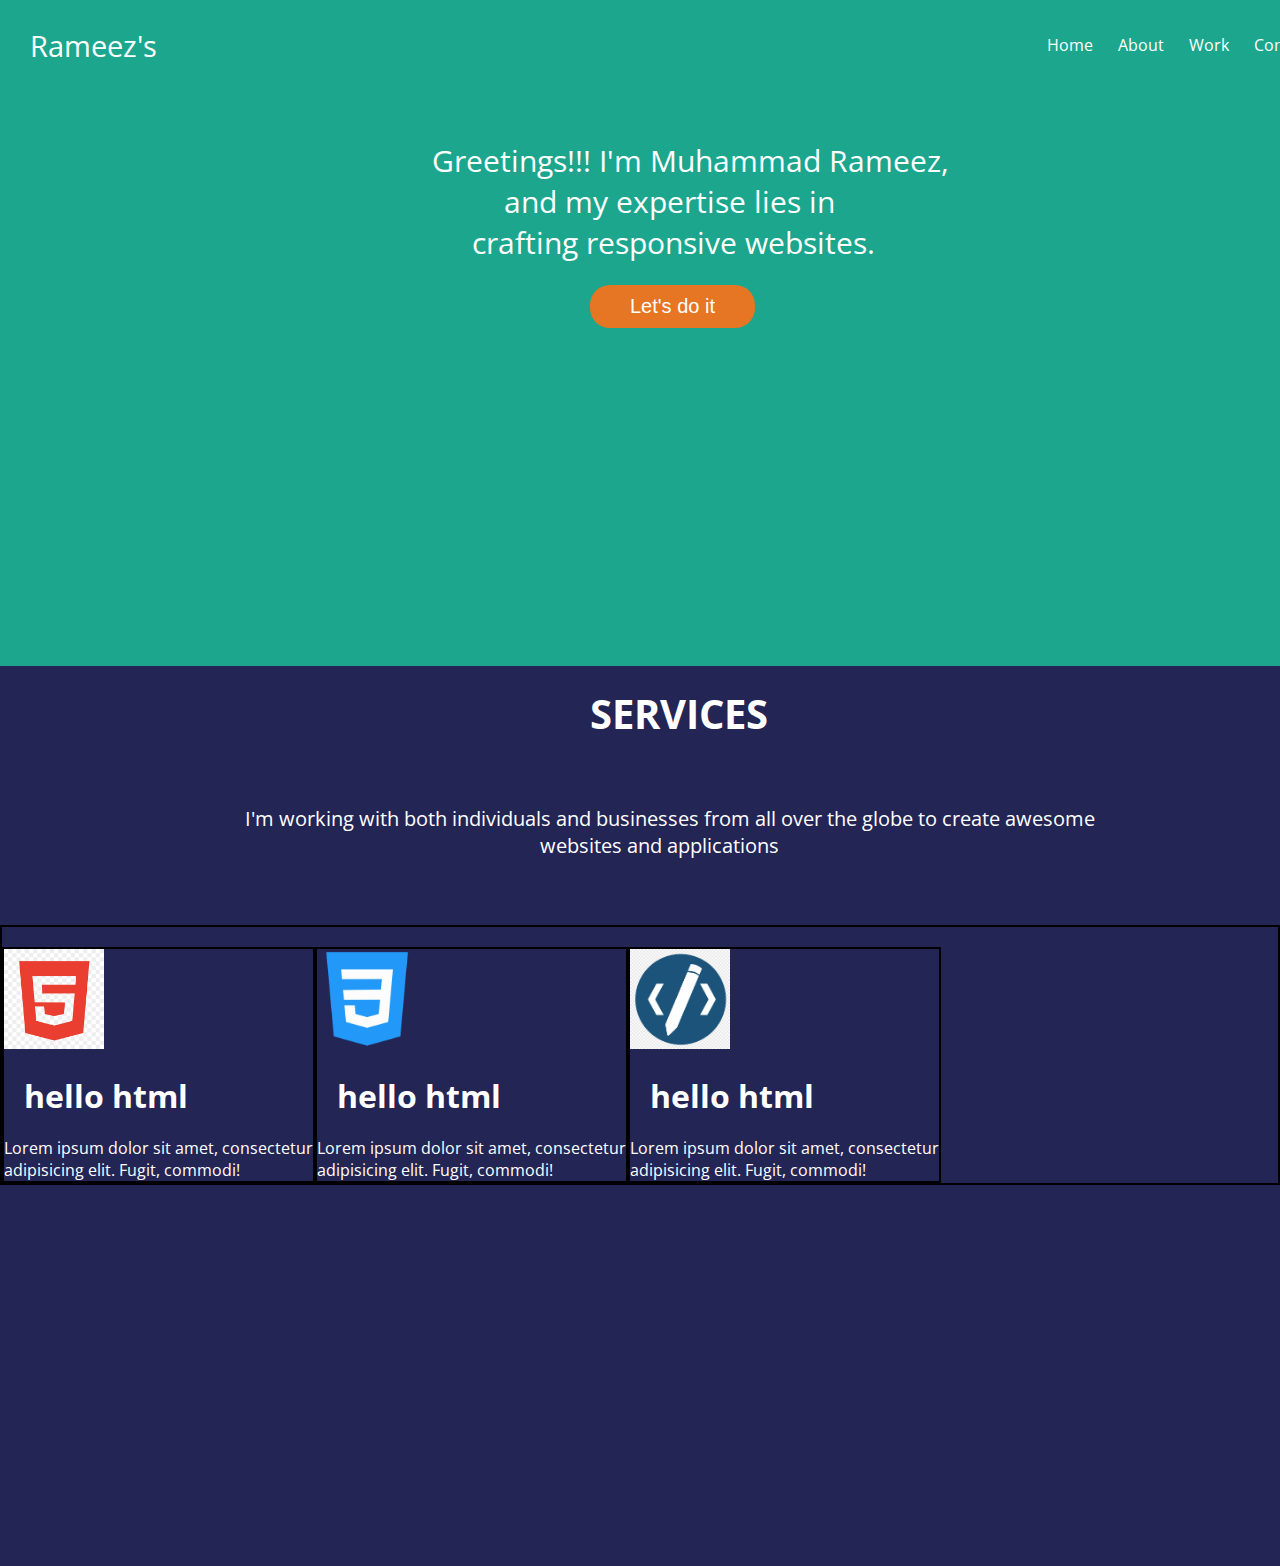
<file: index.html>
<!DOCTYPE html>
<html lang="en">

<head>
    <meta charset="UTF-8">
    <meta name="viewport" content="width=device-width, initial-scale=1.0">
    <title>Muhammad Rameez Raza</title>
    <link rel="preconnect" href="https://fonts.googleapis.com">
    <link rel="preconnect" href="https://fonts.gstatic.com" crossorigin>
    <link href="https://fonts.googleapis.com/css2?family=Open+Sans&display=swap" rel="stylesheet">
    <link rel="stylesheet" href="https://cdnjs.cloudflare.com/ajax/libs/font-awesome/6.4.2/css/all.min.css"
        integrity="sha512-z3gLpd7yknf1YoNbCzqRKc4qyor8gaKU1qmn+CShxbuBusANI9QpRohGBreCFkKxLhei6S9CQXFEbbKuqLg0DA=="
        crossorigin="anonymous" referrerpolicy="no-referrer" />
    <link rel="stylesheet" href="style.css">
</head>

<body>
    <!-- header starts -->
    <header>
        <!-- navbar starts -->
        <nav class="section-1 display-flex nav_height">
            <logo>
                <span class="text-white pl-4 font-size_logo">Rameez's</span>
            </logo>


            <ul class="navbar-ul display-flex gap pl-5">
                <li><a href="">Home</a></li>
                <li><a href="">About</a></li>
                <li><a href="">Work</a></li>
                <li><a href="">Contact</a></li>
            </ul>
        </nav>
        <!-- navbar ends -->

    </header>
    <!-- navbar ends -->

    <!-- main starts -->
    <main>
        <!-- section starts -->
        <section class="section-1 height-1  ">
            <article class="text-white center  pt-5">
                <p class="font-size_p">&nbsp; &nbsp; Greetings!!! I'm Muhammad Rameez, <br> &nbsp; &nbsp; &nbsp; &nbsp;
                    &nbsp;&nbsp; &nbsp; and my expertise lies in
                    <br> &nbsp; &nbsp; &nbsp;&nbsp; &nbsp; crafting responsive websites.
                </p>
                <br>
                <button class="center1 btn rounded"><a href="">Let's do it</a> </button>

            </article>

        </section>

        <section class=" height-2 section-2 ">
            <h1 class="text-white center2 font-size_h1 p-4">SERVICES</h1> <br><br>
            <article class="text-white">
                <P class="  font-size_p1 pl-6"> &nbsp; &nbsp;I'm working with both individuals and businesses from
                    all
                    over
                    the globe to create awesome <br> &nbsp; &nbsp; &nbsp;&nbsp; &nbsp; &nbsp; &nbsp; &nbsp;&nbsp; &nbsp;
                    &nbsp;
                    &nbsp; &nbsp;&nbsp;
                    &nbsp; &nbsp; &nbsp; &nbsp;&nbsp; &nbsp;
                    &nbsp; &nbsp; &nbsp;&nbsp; &nbsp; &nbsp; &nbsp; &nbsp;&nbsp; &nbsp;&nbsp; &nbsp; &nbsp;&nbsp; &nbsp;
                    websites and applications</P>
                <br> <br> <br>

                <div class="border display-flex wrap">
                    <div class="border mt-4">
                        <img class="img" src="html.png" alt="">
                        <h1 class="p-4">hello html</h1>
                        <p>Lorem ipsum dolor sit amet, consectetur <br> adipisicing elit. Fugit, commodi!</p>
                    </div>
                    <div class="border mt-4"><img class="img" src="CSSSS2.webp" alt="">
                        <h1 class="p-4">hello html</h1>
                        <p>Lorem ipsum dolor sit amet, consectetur <br> adipisicing elit. Fugit, commodi!</p>
                    </div>
                    <div class="border mt-4"><img class="img" src="development_icon_131032.png" alt="">
                        <h1 class="p-4">hello html</h1>
                        <p>Lorem ipsum dolor sit amet, consectetur <br> adipisicing elit. Fugit, commodi!</p>
                    </div>
                </div>
            </article>
        </section>
        <section>

            <article class="">
                <article class=""></article>
                <article class=""></article>
                <article class=""></article>
            </article>

        </section>

        <!-- section ends -->


    </main>
    <!-- main ends -->

    <!-- Footer starts -->
    <footer>

    </footer>
    <!-- Footer ends -->

</body>

</html>
</file>
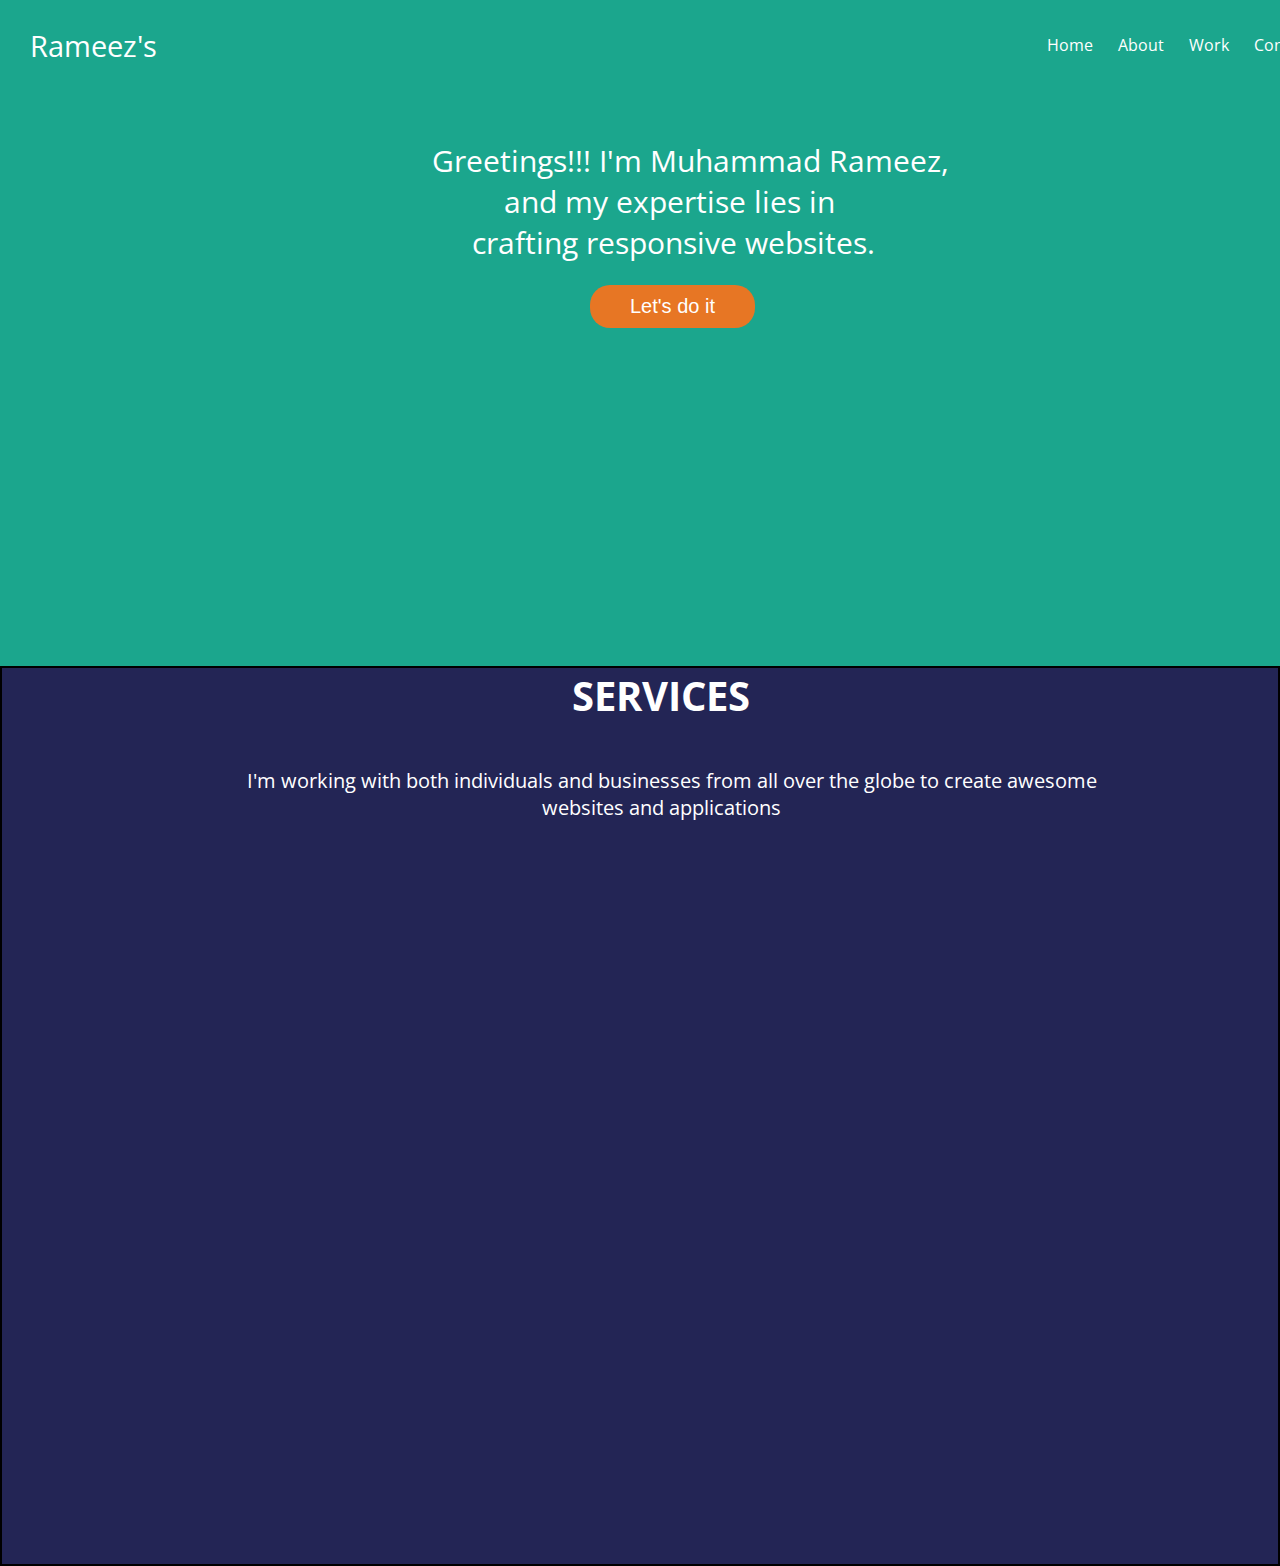
<file: index1.html>
<!DOCTYPE html>
<html lang="en">

<head>
    <meta charset="UTF-8">
    <meta name="viewport" content="width=device-width, initial-scale=1.0">
    <title>Muhammad Rameez Raza</title>
    <link rel="preconnect" href="https://fonts.googleapis.com">
    <link rel="preconnect" href="https://fonts.gstatic.com" crossorigin>
    <link href="https://fonts.googleapis.com/css2?family=Open+Sans&display=swap" rel="stylesheet">
    <link rel="stylesheet" href="https://cdnjs.cloudflare.com/ajax/libs/font-awesome/6.4.2/css/all.min.css"
        integrity="sha512-z3gLpd7yknf1YoNbCzqRKc4qyor8gaKU1qmn+CShxbuBusANI9QpRohGBreCFkKxLhei6S9CQXFEbbKuqLg0DA=="
        crossorigin="anonymous" referrerpolicy="no-referrer" />
    <link rel="stylesheet" href="style.css">
</head>

<body>
    <!-- navbar starts -->
    <nav class="section-1 display-flex nav_height">
        <div>
            <span class="text-white pl-4 font-size_logo">Rameez's</span>
        </div>

        <div>
            <ul class="navbar-ul display-flex gap pl-5">
                <li><a href="">Home</a></li>
                <li><a href="">About</a></li>
                <li><a href="">Work</a></li>
                <li><a href="">Contact</a></li>
            </ul>
        </div>


    </nav>
    <!-- navbar ends -->

    <!-- section starts -->
    <main>
        <section class="section-1 height-1 ">
            <article class="text-white center  pt-5">
                <p class="font-size_p">&nbsp; &nbsp; Greetings!!! I'm Muhammad Rameez, <br> &nbsp; &nbsp; &nbsp; &nbsp;
                    &nbsp;&nbsp; &nbsp; and my expertise lies in
                    <br> &nbsp; &nbsp; &nbsp;&nbsp; &nbsp; crafting responsive websites.
                </p>
                <br>
                <button class="center1 btn rounded"><a href="">Let's do it</a> </button>
    
            </article>
    
        </section>
    
        <section class="border height-2 section-2 ">
            <h1 class="text-white center2 font-size_h1 ">SERVICES</h1> <br><br>
            <article class="">
                <P class=" text-white font-size_p1 pl-6"> &nbsp; &nbsp;I'm working with both individuals and businesses from all
                    over
                    the globe to create awesome <br> &nbsp; &nbsp; &nbsp;&nbsp; &nbsp; &nbsp; &nbsp; &nbsp;&nbsp; &nbsp; &nbsp;
                    &nbsp; &nbsp;&nbsp;
                    &nbsp; &nbsp; &nbsp; &nbsp;&nbsp; &nbsp;
                    &nbsp; &nbsp; &nbsp;&nbsp; &nbsp; &nbsp; &nbsp; &nbsp;&nbsp; &nbsp;&nbsp; &nbsp; &nbsp;&nbsp; &nbsp;
                    websites and applications</P>
                <br> <br> <br>
            </article>
            
        </section>
    
        <!-- section ends -->
    </main>
   

    <!-- Footer starts -->
    <footer>

    </footer>
    <!-- Footer ends -->

</body>

</html>
</file>
<file: style.css>
* {
    margin: 0;
    padding: 0;
    box-sizing: border-box;
}
body{
    font-family: 'Open Sans', sans-serif;

}

/* default variables start */
:root {
    --junglegreen: #1BA68D;
    --redorange: #d3560e;
    --MinionYellow: #E7DA4F;
    --VividTangelo: #E77624;
    --PlochereVermilion: #DF3520;
    --Eminence: #64297B;
    --SpaceCadet: #232555;
    --css: #0000FF;

}
/* default variables end */

.img{
    height: 100px;
    width: 100px;
    background-color: #232555;
}

.icon {
    width: 100px;
    height: 200px;
  }

.font-size_p{
font-size: 30px;
}

.font-size_p1{
    font-size: 20px;
    
}
.font-size_h1{
    font-size: 40px;
}
.font-size_logo{
    font-size: 29px;
}

.border{
    border:  2px solid black;
    /* border: none; */
 }
.width-section-2{
    width: 33.33%;
    height: 30vh;

}
.width-section-2a{
    height: 60vh;
}
.center{
    margin-left: 400px;

 }
 
.center_icon{
    margin-left: 200px;

 }
 .html
{
    color: var(--redorange);
    
}
.css{
    color: var(--css);
}
 

 
.center1{
    margin-left: 190px;
    padding: 10px 40px;
    

 }
 
.center2{
    margin-left: 570px;
    /* margin: 0 auto; */

 }

.height-1{
    height: 64vh;

 }
 
.height-2{
    height: 100vh;

 }
/* navbar start */
.nav_height{
    height: 10vh;
}
.navbar-ul {
    list-style: none;
   
}
a{
    text-decoration: none;
    color: #ffffff;
}

.logo {
    width: 140px;
    height: 64px;
}

.btn {
    background-color: var(--VividTangelo);
    border: none;
    color: #ffffff;
    font-size: 20px;
}
.section-1{
    background-color: var(--junglegreen);
}
.section-2{
    background-color: var(--SpaceCadet);
}
/* navbar end */

/* utility classes start */
.display-flex {
    display: flex;
    align-items: center;
}
.flex-row{
    flex-direction: row;
}

.flex-column{
    flex-direction: column;
}

.gap {
    gap: 25px;
}

.wrap {
    flex-wrap: wrap;
}

.justify-center {
    justify-content: center;
}

.justify-around {
    justify-content: space-around;
}

.justify-between {
    justify-content: space-between;
}

.justify-evenly {
    justify-content: space-evenly;
}

.justify-start {
    justify-content: start;
}

.justify-end {
    justify-content: end;
}

.align-center {
    align-items: center;
}

.align-start {
    align-items: flex-start;
}

.align-end {
    align-items: flex-end;
}

.mt-1 {
    margin-top: 5px;
}

.mt-2 {
    margin-top: 10px;
}

.mt-3 {
    margin-top: 15px;
}

.mt-4 {
    margin-top: 20px;
}

.mb-1 {
    margin-bottom: 5px;
}

.mb-2 {
    margin-bottom: 10px;
}

.mb-3 {
    margin-bottom: 15px;
}

.mb-4 {
    margin-bottom: 20px;
}

.ml-1 {
    margin-left: 5px;
}

.ml-2 {
    margin-left: 10px;
}

.ml-3 {
    margin-left: 15px;
}

.ml-4 {
    margin-left: 20px;
}

.mr-1 {
    margin-right: 5px;
}

.mr-2 {
    margin-right: 10px;
}

.mr-3 {
    margin-right: 15px;
}

.mr-4 {
    margin-right: 20px;
}

.m-1 {
    margin: 5px;
}

.m-2 {
    margin: 10px;
}

.m-3 {
    margin: 15px;
}

.m-4 {
    margin: 20px;
}

.pt-1 {
    padding-top: 5px;
}

.pt-2 {
    padding-top: 10px;
}

.pt-3 {
    padding-top: 15px;
}

.pt-4 {
    padding-top: 20px;
}

.pt-5 {
    padding-top: 50px;
}

.pb-1 {
    padding-bottom: 5px;
}

.pb-2 {
    padding-bottom: 10px;
}

.pb-3 {
    padding-bottom: 15px;
}

.pb-4 {
    padding-bottom: 20px;
}

.pl-1 {
    padding-left: 5px;
}

.pl-2 {
    padding-left: 10px;
}

.pl-3 {
    padding-left: 15px;
}

.pl-4 {
    padding-left: 30px;
}

.pl-5 {
    padding-left: 890px;
}

.pl-6 {
    padding-left: 230px;
}

.pr-1 {
    padding-right: 5px;
}

.pr-2 {
    padding-right: 10px;
}

.pr-3 {
    padding-right: 15px;
}

.pr-4 {
    padding-right: 20px;
}

.p-1 {
    padding: 5px;
}

.p-2 {
    padding: 10px;
}

.p-3 {
    padding: 15px;
}

.p-4 {
    padding: 20px;
}

.rounded {
    border-radius: 20px;
}

.text-white {
    color: #ffffff;
}

.text-black {
    color: #000000;
}

/* utility classes end */
</file>
